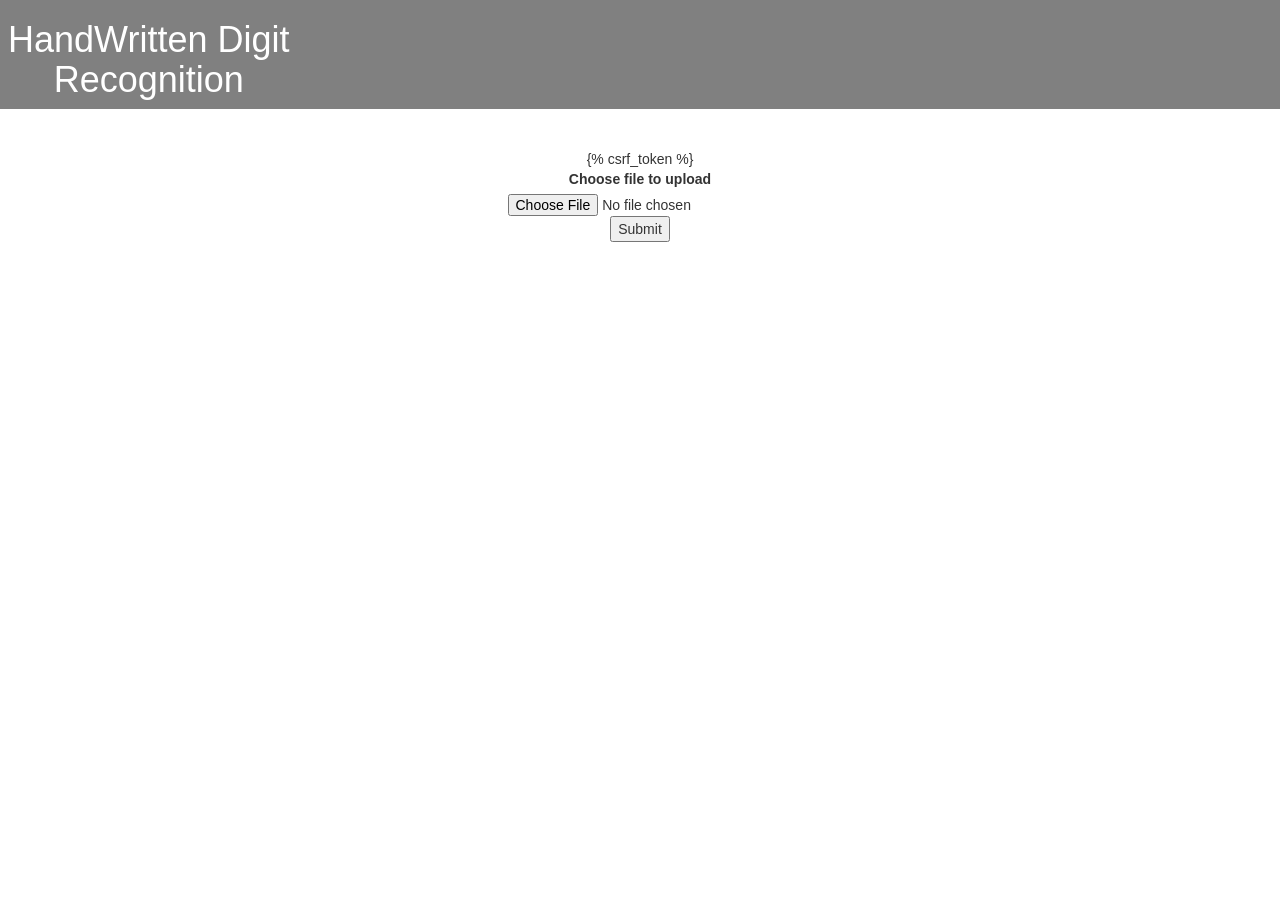
<file: hdr/templates/index.html>
<!DOCTYPE html>
<html lang="en" dir="ltr">

<head>
  <meta charset="utf-8">
  <title>HandWritten Digit Recognition</title>
  <!-- Latest compiled and minified CSS -->
  <link rel="stylesheet" href="https://maxcdn.bootstrapcdn.com/bootstrap/3.4.0/css/bootstrap.min.css">

  <!-- jQuery library -->
  <script src="https://ajax.googleapis.com/ajax/libs/jquery/3.4.1/jquery.min.js"></script>

  <!-- Latest compiled JavaScript -->
  <script src="https://maxcdn.bootstrapcdn.com/bootstrap/3.4.0/js/bootstrap.min.js"></script>

</head>

<body>
  <nav class="row" style="background: grey; color: white;">
    <div align="center"><h1 class="col-md-3 text-center">HandWritten Digit Recognition</h1></div>
  </nav>
  <br />
  <br />
  <center class="row">
    <form action="run" method="post"   enctype="multipart/form-data">
      {% csrf_token %}
      <div class="input-group">
        <div>
          <label for="file">Choose file to upload</label>
          <input type="file" id="file" name="file"accept="png">
        </div>
        <div>
          <button>Submit</button>
        </div>
          
        <form>
  </center>
  
</body>

</html>
</file>
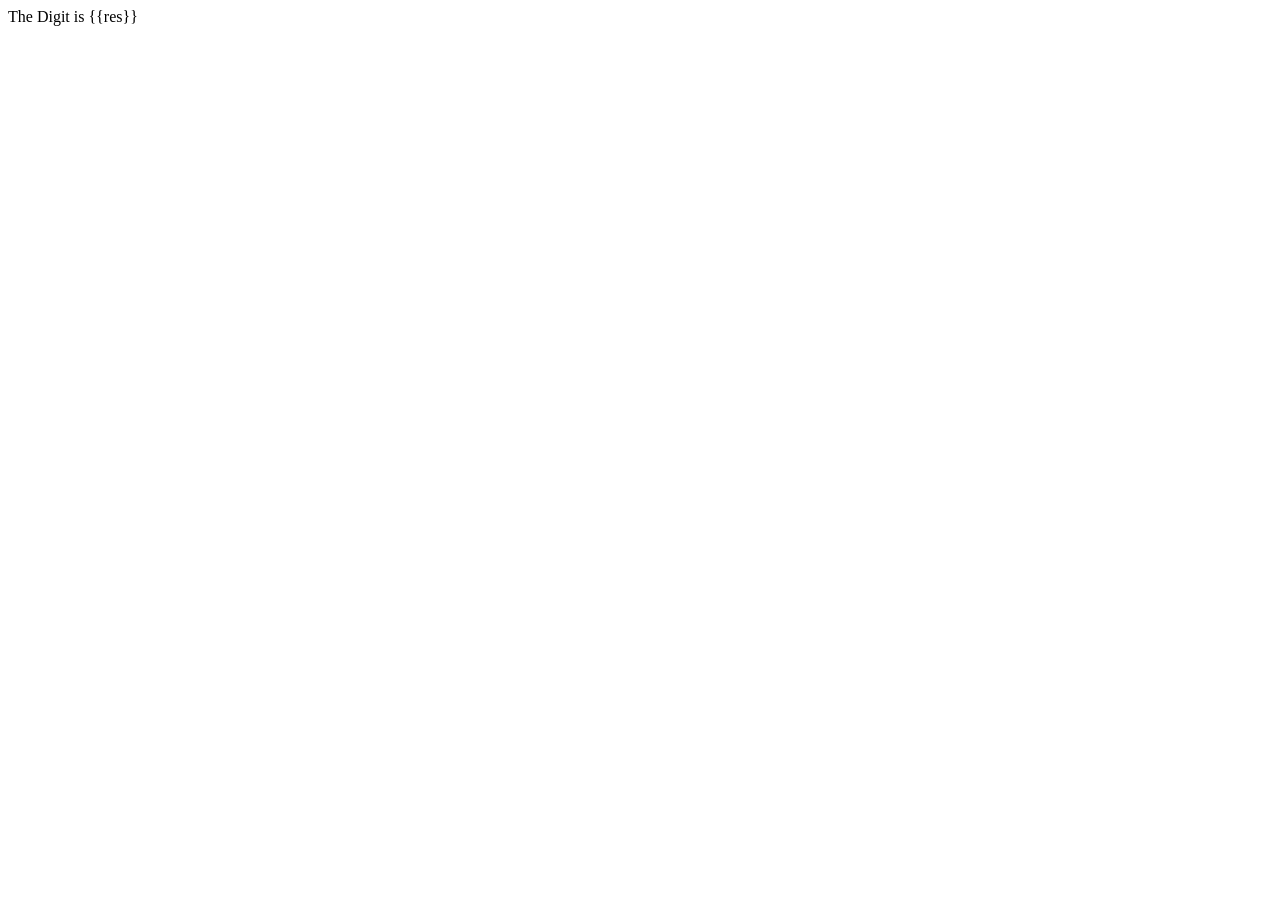
<file: hdr/templates/result.html>
<!DOCTYPE html>
<html lang="en">
<head>
    <meta charset="UTF-8">
    <meta http-equiv="X-UA-Compatible" content="IE=edge">
    <meta name="viewport" content="width=device-width, initial-scale=1.0">
    <title>Document</title>
</head>
<body>
    The Digit is {{res}}
</body>
</html>
</file>
